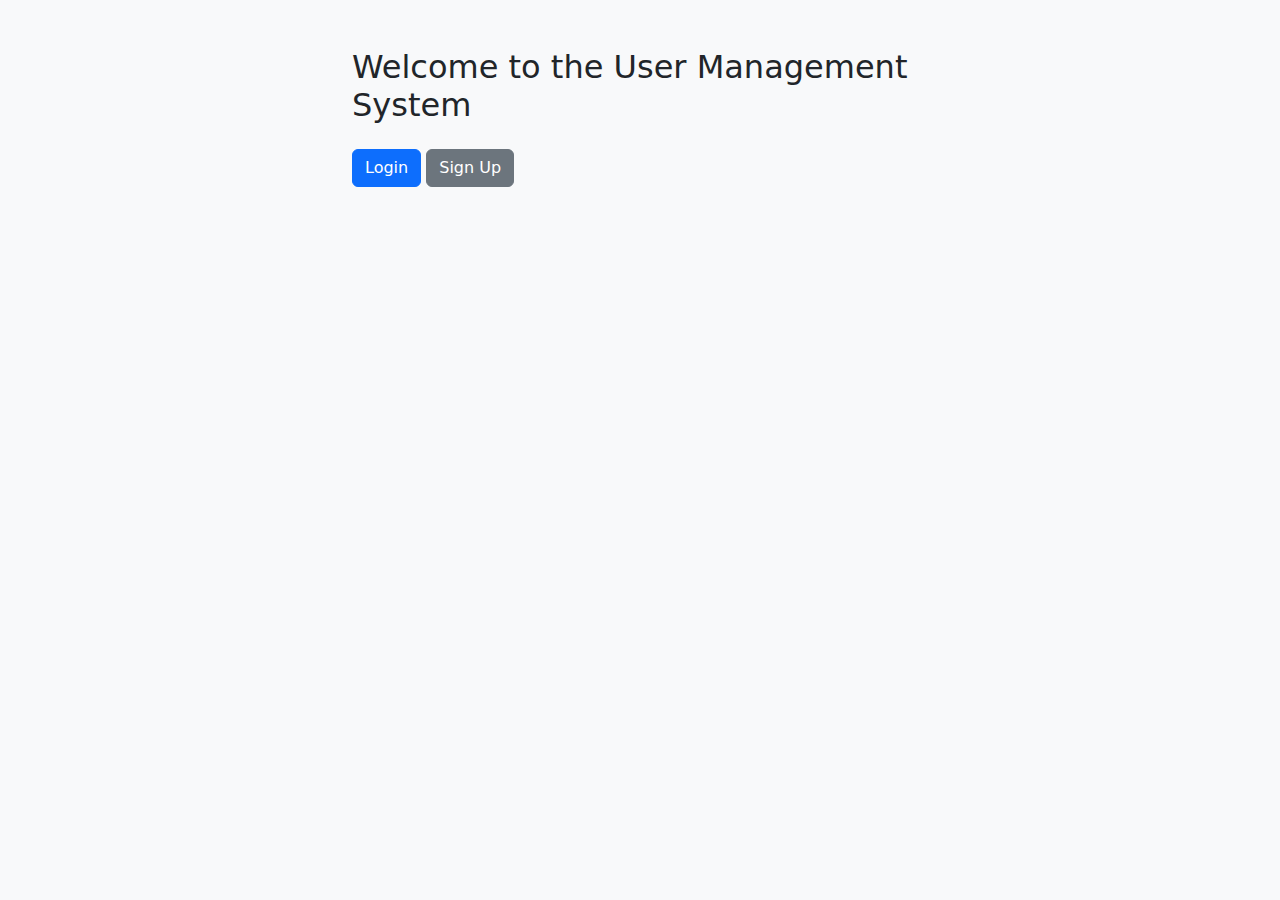
<file: index.html>
<!DOCTYPE html>
<html lang="en">
<head>
    <meta charset="UTF-8">
    <meta name="viewport" content="width=device-width, initial-scale=1.0">
    <title>Login & Signup</title>
    <link href="https://cdn.jsdelivr.net/npm/bootstrap@5.3.0-alpha1/dist/css/bootstrap.min.css" rel="stylesheet">
    <link rel="stylesheet" href="css/styles.css">
</head>
<body>
    <div class="container mt-5">
        <h2>Welcome to the User Management System</h2>
        <div class="mt-4">
            <a href="login.html" class="btn btn-primary">Login</a>
            <a href="signup.html" class="btn btn-secondary">Sign Up</a>
        </div>
    </div>
    <script src="https://code.jquery.com/jquery-3.6.0.min.js"></script>
    <script src="js/app.js"></script>
</body>
</html>
</file>
<file: css/styles.css>
body {
    background-color: #f8f9fa;
}

.container {
    max-width: 600px;
}

form {
    background-color: #ffffff;
    padding: 20px;
    border-radius: 10px;
    box-shadow: 0px 0px 10px rgba(0, 0, 0, 0.1);
}

button {
    width: 100%;
}
</file>
